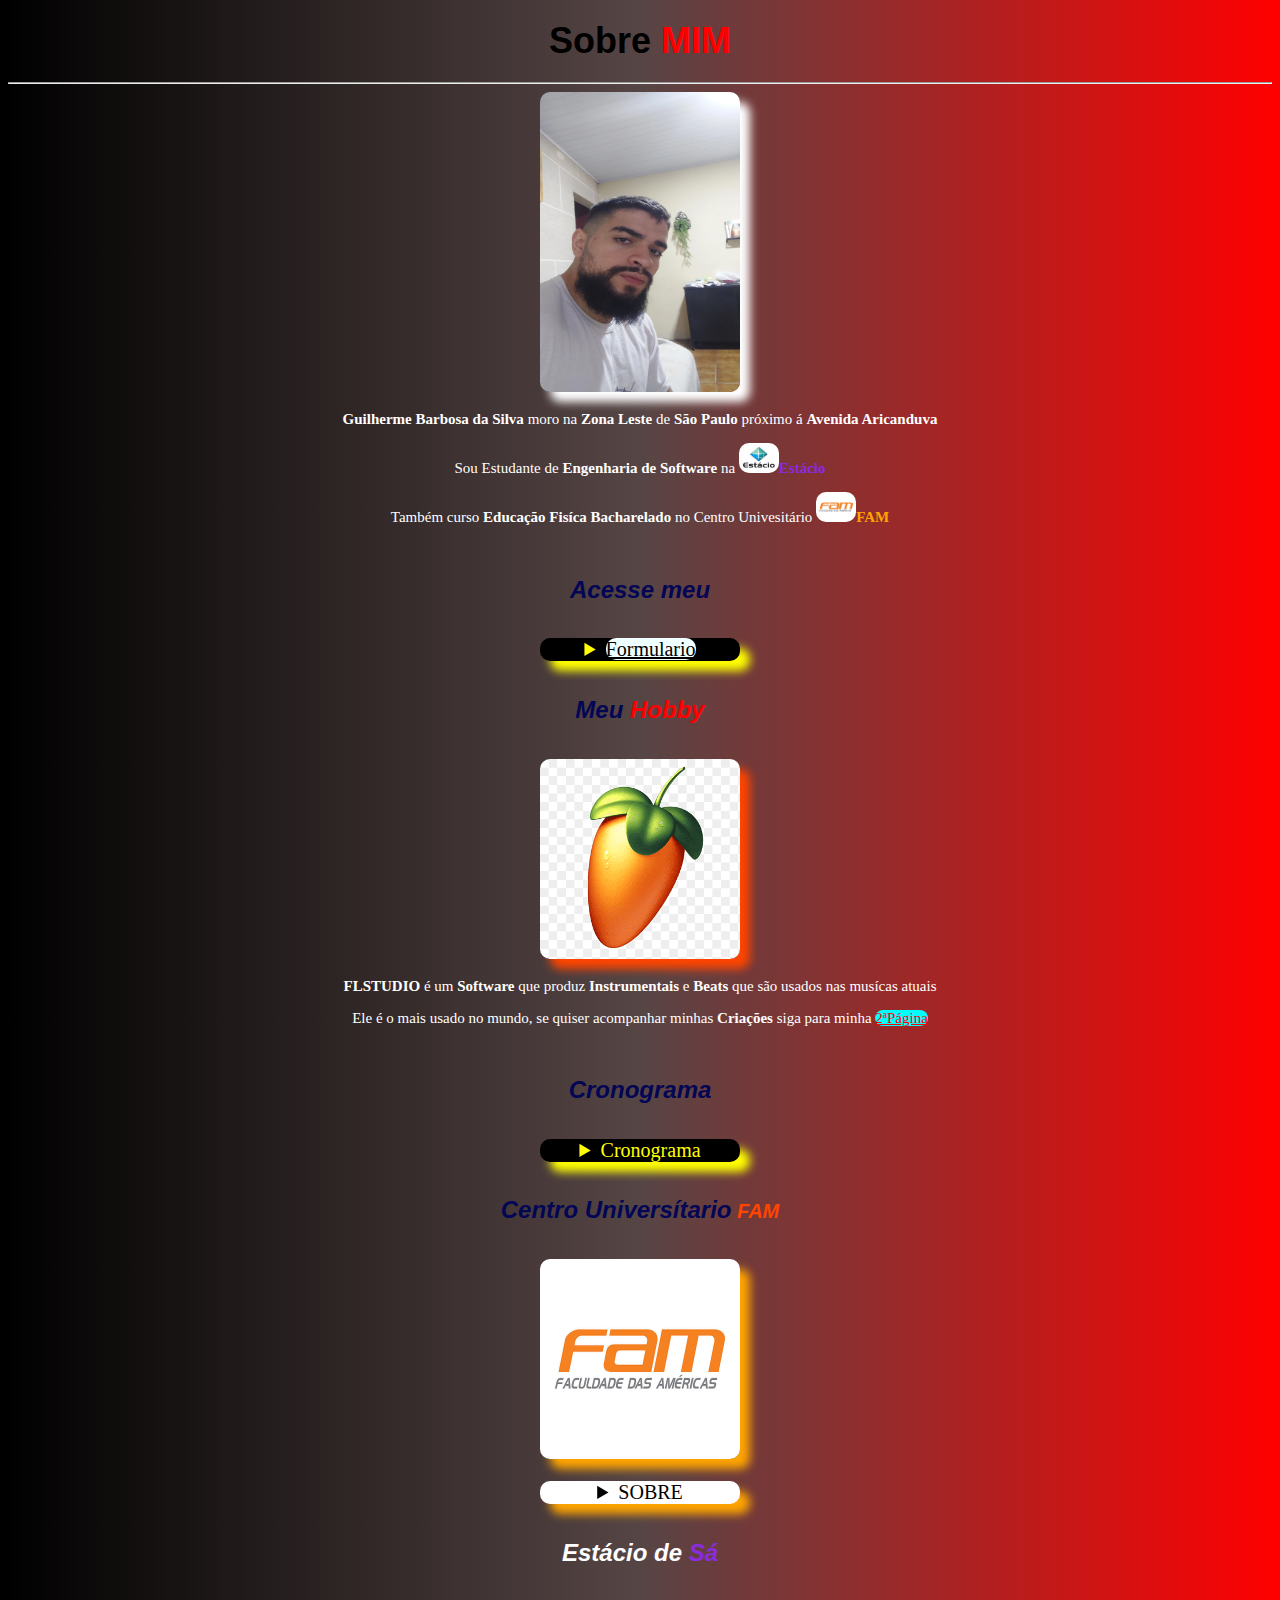
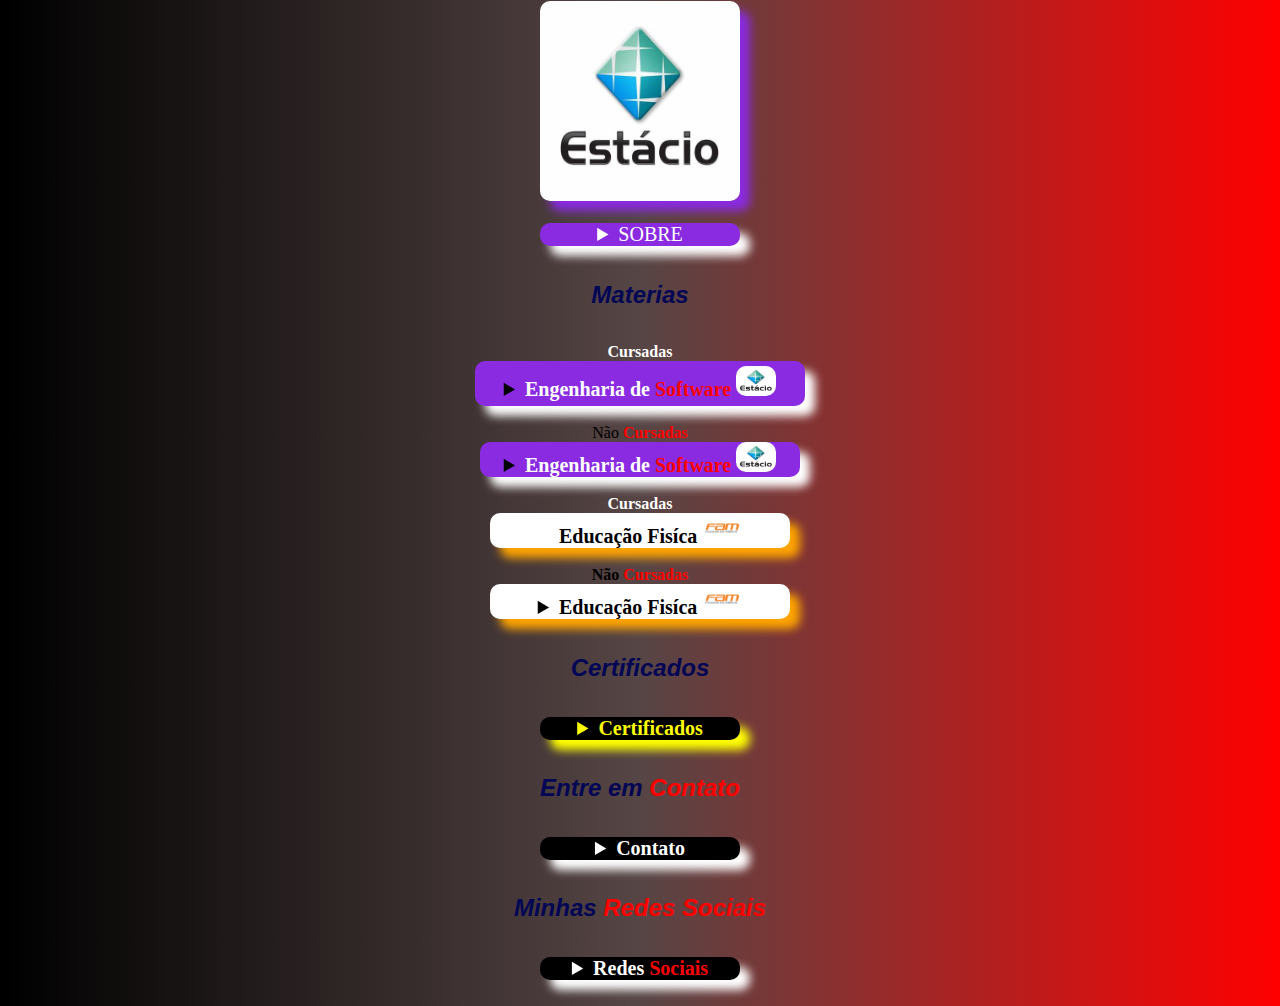
<file: index.html>
<!DOCTYPE html>
<html lang="pt-br">
<head>
    <meta charset="UTF-8">
    <meta name="viewport" content="width=device-width, initial-scale=1.0">
    <link rel="shortcut icon" href="channels4_profile.jpg" type="image/x-icon">
    <link rel="stylesheet" href="style.css">
    <title style="background-color: bisque;border-radius: 10px 10px;">Sobre <b style="color: red;">MIM</b></title>
</head>
<style>
    .cronograma{overflow-x: auto;width: 300px;margin: auto;border: 4px solid white;border-radius: 10px 10px;box-shadow: 5px 5px 5px red;white-space: nowrap;}
    summary{width: 200px;border-radius: 10px 10px;margin: auto;font-size: 20px;}
    .estácio{background-color: blueviolet;border-radius: 10px 10px;box-shadow: 10px 10px 10px white;padding: 10px;margin: auto;width: 300px;}
    .fam{background-color: white;box-shadow: 10px 10px 10px orange;border-radius: 10px 10px;margin: auto;width: 300px;padding: 10px;}
    .table1{overflow-y: auto;width: 300px;height:200px;margin:auto;white-space: nowrap;border-radius:10px 10px;border:4px solid blueviolet;box-shadow: 10px 10px 10px white;}
    .table2{overflow-y: auto;width: 300px;height:200px;margin:auto;white-space: nowrap;border-radius:10px 10px;border:4px solid blueviolet;box-shadow: 10px 10px 10px white;}
    .table3{overflow-y: auto;width: 300px;height:200px;margin:auto;white-space: nowrap;border-radius:10px 10px;border:4px solid orangered;box-shadow: 10px 10px 10px white;}
    .table4{overflow-y: auto;width: 300px;height:200px;margin:auto;white-space: nowrap;border-radius:10px 10px;border:4px solid orangered;box-shadow: 10px 10px 10px white;}
    .certificado{overflow-x: auto;width: 300px;margin: auto;white-space: nowrap;border-radius: 10px 10px;box-shadow: 10px 10px 10px white;border: 4px solid white;}
    .contato{background-color: blueviolet;box-shadow: 10px 10px 10px white;width: 300px;margin: auto;padding: 10px;border-radius: 10px 10px;margin: auto;display: flex;flex-direction: row; }
    .redes{display: flex;flex-direction: row;background-color: black;margin: auto;border-radius: 10px 10px;width: 300px;padding: 10px;box-shadow: 10px 10px 10px white;}
</style>
<body>
    <header><h1><big>Sobre <b style="color: red;">MIM</b></big></h1></header>
    <hr>
    <img src="IMG_20240620_140806_282.webp" alt="icon" width="200px" height="300px" style="border-radius: 10px 10px;box-shadow: 10px 10px 10px white;">
    <br>
    <p><b>Guilherme Barbosa da Silva</b> moro na <b>Zona Leste</b> de <b>São Paulo</b> próximo á <b>Avenida Aricanduva</b></p>
    <p>Sou Estudante de <b>Engenharia de Software</b> na <img src="estacio.jpeg" alt="icon" height="30px" width="40px" style="border-radius: 10px 10px;"><b style="color: blueviolet;">Estácio</b></p>
    <p>Também curso <b>Educação Fisíca Bacharelado</b> no Centro Univesitário <img src="R (3).jpeg" height="30px" width="40px" alt="icon" style="border-radius: 10px 10px;"><b style="color: orange;">FAM</b></p>
    <br>
    <h2><big>Acesse meu</big></h2>
    <br>
    <div id="text"><details><summary style="background-color: black;color: yellow;box-shadow: 10px 10px 10px yellow;"><a href="formulario.html" style="background-color: azure;border-radius: 10px 10px;color: black;">Formulario</a></summary></details></div>
    <br>
    <h2><big>Meu <b style="color: red;">Hobby</b></big></h2>
    <br>
    <img src="FLSTUDIO.png" alt="icon" width="200px" height="200px" style="border-radius: 10px 10px;box-shadow: 10px 10px 10px orangered;">
    <br>
    <p><b>FLSTUDIO</b> é um <b>Software</b> que produz <b>Instrumentais</b> e <b>Beats</b> que são usados nas musícas atuais</p>
    <p>Ele é o mais usado no mundo, se quiser acompanhar minhas <b>Criações</b> siga para minha <a href="02página.html" style="background-color: aqua;color: red;border-radius: 10px 10px;">2ªPágina</a></p>
    <br>
    <h2><big><b>Cronograma</b></big></h2>
    <br>
    <div id="text"><details><summary style="background-color: black;color: yellow;box-shadow: 10px 10px 10px yellow;">Cronograma</summary>
    <br>
    <div class="cronograma">
    <table>
        <thead style="background-color: black;color: yellow;"><tr><td colspan="18">Cronograma</td></tr></thead>
        <tbody style="background-color: white;color: white;"><tr><td colspan="18">NEW</td></tr></tbody>
        <tbody style="background-color: blanchedalmond;color: red;"><tr>
        <td>07:00 AM</td>
        <td>08:00 AM</td>
        <td>09:00 AM</td>
        <td>10:00 AM</td>
        <td>11:00 AM</td>
        <td>12:00 AM</td>
        <td>13:00 PM</td>
        <td>14:00 PM</td>
        <td>15:00 PM</td>
        <td>16:00 PM</td>
        <td>17:00 PM</td>
        <td>18:00 PM</td>
        <td>19:00 PM</td>
        <td>20:00 PM</td>
        <td>21:00 PM</td>
        <td>22:00 PM</td>
        <td>23:00 PM</td>
        <td>00:00 PM</td></tr></tbody>
        <tbody style="background-color: white;color: white;"><tr><td colspan="18">NEW</td></tr></tbody>
        <thead style="background-color: black;color: yellow;"><tr><td colspan="18">Atividades</td></tr></thead>
        <tbody style="background-color: white;color: white;"><tr><td colspan="18">NEW</td></tr></tbody>
        <tbody style="background-color: blanchedalmond;color: red;"><tr>
        <td>Acordar</td>
        <td>Preparar o Café</td>
        <td>Treinar</td>
        <td>Voltar</td>
        <td>Almoçar</td>
        <td>Estudar</td>
        <td>Praticar</td>
        <td>Descanso</td>
        <td>Trabalho</td>
        <td>Intervalo</td>
        <td>Trabalho</td>
        <td>Jantar</td>
        <td>Descanso</td>
        <td>Meditar</td>
        <td>Café</td>
        <td>Estudar</td>
        <td>Praticar</td>
        <td>Dormir</td></tr></tbody>
        <tbody style="background-color: white;color: white;"><tr><td colspan="18">NEW</td></tr></tbody>
        <thead style="background-color: black;color: yellow;"><tr><td colspan="18">Status</td></tr></thead>
        <tbody style="background-color: white;color: white;"><tr><td colspan="18
            ">NEW</td></tr></tbody>
        <tbody style="background-color: blanchedalmond;color: red;"><tr>
        <td>Bom</td>
        <td>Otimo</td>
        <td>Lets,go</td>
        <td>Okay</td>
        <td>Verybody</td>
        <td>Again</td>
        <td>Summer</td>
        <td>Verygood</td>
        <td>Mais ou Menos</td>
        <td>Ainda Bem</td>
        <td>Melhor</td>
        <td>Não Gosto</td>
        <td>Adoro</td>
        <td>Muito bom</td>
        <td>Ruim</td>
        <td>Bad</td>
        <td>Maravilha</td>
        <td>Gostei</td></tr></tbody>
        <tbody style="background-color: white;color: white;"><tr><td colspan="18">NEW</td></tr></tbody>
        <tfoot style="background-color: black;color: white;"><tr><td colspan="18">FIM</td></tr></tfoot>
    </table>
    </details></div></div>
<br>
    <h2><big>Centro Universítario</big> <b style="color: orangered;">FAM</b></h2>
    <br>
    <img src="R (3).jpeg" alt="icon" width="200px" height="200px" style="border-radius: 10px 10px;box-shadow: 10px 10px 10px orange;">
    <br>
    <br>
    <div id="text"><details><summary style="background-color: white;color: black;box-shadow: 10px 10px 10px orange;">SOBRE</summary>
        <br>
        <div class="fam">
            <dl>
                <dt style="color: orange;text-shadow: 1px 1px;"><img src="FAM Missao.png" alt="icon" width="40px" height="40px" style="border-radius: 10px 10px;">Missão</dt>
                <dd style="color: rgb(0, 0, 0);text-shadow: 1px 1px;">Formar pessoas para transformar a sociedade.</dd>
                <dt style="color: orange;text-shadow: 1px 1px;"><img src="fam valores.png" alt="icon" width="40px" height="40px" style="border-radius: 10px 10px;">Valores</dt>
                <dd style="color: rgb(0, 0, 0);text-shadow: 1px 1px;">Somos orientados pela responsabilidade da formação integral dos alunos com compromisso social para a construção de uma sociedade justa e solidária.
                </dd>
                <dt style="color: orange;text-shadow: 1px 1px;"><img src="Fam Vissao.png" alt="icon" width="40px" height="40px" style="border-radius: 10px 10px;">Visão</dt>
                <dd style="color: rgb(0, 0, 0);text-shadow: 1px 1px;">Ser reconhecida como uma instituição de referência no ensino, que privilegia a formação de pessoas éticas, autônomas, críticas, empreendedoras, inovadoras, criativas e socialmente responsáveis.</dd>
            </dl>  
        </div>
    </details></div>
    <br>
    <h2><big style="color: white;">Estácio de <b style="color: blueviolet;">Sá</b></big></h2>
    <br>
    <img src="estacio.jpeg" alt="icon" width="200px" height="200px" style="border-radius: 10px 10px;box-shadow: 10px 10px 10px blueviolet;">
    <br>
    <br>
    <div id="text"><details><summary style="background-color: blueviolet;color: white;box-shadow: 10px 10px 10px white;">SOBRE</summary>
    <br>
    <div class="estácio">
        <dl>
            <dt style="color: yellow;text-shadow: 5px;"><img src="FAM Missao.png" alt="icon" width="40px" height="40px" style="border-radius: 10px 10px;">Missão</dt>
            <dd style="color: white;text-shadow: 5px;">Integramos academia e gestão para oferecer uma educação transformadora ao maior número de pessoas, criando impacto positivo para a sociedade.</dd>
            <dt style="color: yellow;text-shadow: 5px;"><img src="fam valores.png" alt="icon" width="40px" height="40px" style="border-radius: 10px 10px;">Valores</dt>
            <dt style="color: red;text-shadow:5px;">Foco no Aluno</dt>
            <dd style="color: white;text-shadow: 5px ;">O aluno é nossa razão de ser.</dd>
            <dt style="color: red;text-shadow:5px;">Gente e Meritocracia</dt>
            <dd style="color: white;text-shadow: 5px ;">Valorizamos e reconhecemos o mérito do maior ativo que possuímos: nossa gente</dd>
            <dt style="color: red;text-shadow:5px ;">Inovação</dt>
            <dd style="color: white;text-shadow: 5px;">Devemos criar e ousar sempre.</dd>
            <dt style="color: red;text-shadow:5px;">Simplicidade</dt>
            <dd style="color: white;text-shadow: 5px;">Devemos ser simples para sermos ágeis e austeros</dd>
            <dt style="color: red;text-shadow:5px;">Resultado</dt>
            <dd style="color: white;text-shadow: 5px;">Perseguimos resultados extraordinários com paixão e método, agindo sempre como “donos”.</dd>
            <dt style="color: red;text-shadow:5px;">Ética</dt>
            <dd style="color: white;text-shadow: 5px;"> Não toleramos desvios de conduta</dd>
            <dt style="color: red;text-shadow:5px;">Excelência</dt>
            <dd style="color: white;text-shadow: 5px;">Perseguimos a excelência na prestação de serviços dentro e fora da sala de aula.</dd>
            <dt style="color: red;text-shadow:5px;">Hospitalidade</dt>
            <dd style="color: white;text-shadow: 5px;">Tratamos as pessoas como gostamos de ser tratados</dd>
        </dl>
    </details></div></div>
    <br>
    <h2><big>Materias</big></h2>
    <br>
    <caption><b style="color: white;">Cursadas</b></caption>
    <div id="text"><details><Summary style="background-color: blueviolet;box-shadow: 10px 10px 10px white;width: 320px;padding: 5px;"><b style="color: white;">Engenharia de</b> <b style="color: red;">Software</b> <img src="estacio.jpeg" alt="icon" height="30px" width="40px" style="border-radius: 10px 10px;"></Summary>
    <br>
    <div class="table1">
        <table>
            <thead style="background-color: blueviolet;color: white;"><tr><td>Arquitetura Computacional</td></tr></thead>
            <tbody style="background-color: azure;color: black;"><tr><td>Relação de <b>Comunicação</b> e <b>Interação</b> entre o <b>Software</b> e o <b>Hardware</b></td></tr></tbody>
            <thead style="background-color: blueviolet;color: white;"><tr><td>Matemática e lógica</td></tr></thead>
            <tbody style="background-color: azure;color: black;"><tr><td>Operações <b>Lógicas</b> como <b>calculos exatos</b> com <b>objetos</b>e <b>elementos</b></td></tr></tbody>
            <thead style="background-color: blueviolet;color: white;"><tr><td>Desenvolvimento de Software</td></tr></thead>
            <tbody style="background-color: azure;color: black;"><tr><td>Criação e gerenciamento de <b>Projetos</b> formado pela equipe <b>produtora de Software</b></td></tr></tbody>
            <thead style="background-color: blueviolet;color: white;"><tr><td>Python</td></tr></thead>
            <tbody style="background-color: azure;color: black;"><tr><td>Linguagem de <b>Alto nível</b> que é <b>Multiparadigma</b> sendo <b>orientada a óbjetos</b> e <b>estruturada</b></td></tr></tbody>
            <thead style="background-color: blueviolet;color: white;"><tr><td>Segurança da informação</td></tr></thead>
            <tbody style="background-color: azure;color: black;"><tr><td>Proteção de Dados contra ataques <b>Cibernéticos</b> realizados por <b>Hackers</b></td></tr></tbody>
            <thead style="background-color: blueviolet;color: white;"><tr><td>Pensamento Computacional</td></tr></thead>
            <tbody style="background-color: azure;color: black;"><tr><td>Analisé do Pensamento <b>lógico</b> do <b>desenvolvedor</b></td></tr></tbody>
            <thead style="background-color: blueviolet;color: white;"><tr><td>Desenvolvimento WEB</td></tr></thead>
            <tbody style="background-color: azure;color: black;"><tr><td>Criação de <b>Páginas web</b> utlizando o <b>front-end</b></td></tr></tbody>
            <tfoot style="background-color: black;color: red;"><tr><td>FIM</td></tr></tfoot>
        </table>
    </details></div></div>
    <br>
    <caption>Não <b style="color: red;">Cursadas</b></caption>
    <div id="text"><details><summary style="background-color: blueviolet;box-shadow: 10px 10px 10px white;width: 320px;"><b style="color: white;">Engenharia de</b> <b style="color: red;">Software</b> <img src="estacio.jpeg" alt="icon" width="40px" height="30px" style="border-radius: 10px 10px;"></summary>
    <br>
    <div class="table2">
    <table>
        <thead style="background-color: red;color: white;"><tr><td>Comportamento Organizacional</td></tr></thead>
        <tbody style="background-color: blueviolet;color: white;"><tr><td>Modos e metódos de se comportar e gerenciar uma equipe</td></tr></tbody>
        <thead style="background-color: red;color: white;"><tr><td>Modelagem de Processos</td></tr></thead>
        <tbody style="background-color: blueviolet;color: white;"><tr><td>Tecnica de representar graficamente os fluxos de trabalho e atividades de uma organização </td></tr></tbody>
        <thead style="background-color: red;color: white;"><tr><td>Gerenciamento de Projetos</td></tr></thead>
        <tbody style="background-color: blueviolet;color: white;"><tr><td>Gestão de projetos criados pela equipe</td></tr></tbody>
        <thead style="background-color: red;color: white;"><tr><td>Metodos Quantitativos</td></tr></thead>
        <tbody style="background-color: blueviolet;color: white;"><tr><td>Diferentes métodos aplicados na gestão de <b>projetos</b></td></tr></tbody>
        <thead style="background-color: red;color: white;"><tr><td>Big Data em Python</td></tr></thead>
        <tbody style="background-color: blueviolet;color: white;"><tr><td>Grande quantidade de dados armazenados</td></tr></tbody>
        <thead style="background-color: red;color: white;"><tr><td>Java Orientado á objetos</td></tr></thead>
        <tbody style="background-color: blueviolet;color: white;"><tr><td>Feito para criação de aplicativos mobile</td></tr></tbody>
        <thead style="background-color: red;color: white;"><tr><td>Banco de Dados</td></tr></thead>
        <tbody style="background-color: blueviolet;color: white;"><tr><td>As informações finais de um produto <b>software</b></td></tr></tbody>
        <tfoot style="background-color: black;color: white;"><tr><td>FIM</td></tr></tfoot>
    </table>
    </details></div></div>
    <br>
    <caption><b style="color: white;">Cursadas</b></caption>
    <div id="text"><details><summary style="background-color: white;color: white;box-shadow: 10px 10px 10px orange;width: 300px;"><b style="color: black;"
    ><b>Educação Fisíca</b> <img src="R (3).jpeg" alt="icon" width="40px" height="30px" style="border-radius: 10px 10px;"></summary>
    <br>
    <div class="table3">
    <table>
        <thead style="background-color: orange;color: white;"><tr><td>Primeiros Socorros</td></tr></thead>
        <tbody style="background-color: white;color: black;"><tr><td>Procedimentos imediatos a serem tomados para minimizar os danos a saúde</td></tr></tbody>
        <thead style="background-color: orange;color: white;"><tr><td>Manifestações Culturais</td></tr></thead>
        <tbody style="background-color: white;color: black;"><tr><td>Diferentes tipos de culturas e valores de uma comunidade ou sociedade</td></tr></tbody>
        <thead style="background-color: orange;color: white;"><tr><td>Desenvolvimento Motor</td></tr></thead>
        <tbody style="background-color: white;color: black;"><tr><td>Coordenção motora e desenvolvimento do equilibrio</td></tr></tbody>
        <thead style="background-color: orange;color: white;"><tr><td>Pedagogia do Esporte</td></tr></thead>
        <tbody style="background-color: white;color: black;"><tr><td>Abordagem educativa que utiliza o esporte como ferramenta para o desenvolvimento integral</td></tr></tbody>
        <thead style="background-color: orange;color: white;"><tr><td>Praticas Educacionais</td></tr></thead>
        <tbody style="background-color: white;color: black;"><tr><td>Praticar a teoria aprendida e usar no meio social</td></tr></tbody>
        <tfoot style="background-color: black;color: red;"><tr><td>FIM</td></tr></tfoot>
    </table>
    </details></div></div>
    <br>
    <caption>Não <b style="color: red;">Cursadas</b></caption>
    <div id="text"><details><summary style="background-color: white;width: 300px;color: black;box-shadow: 10px 10px 10px orange;">Educação Fisíca <img src="R (3).jpeg" alt="icon" width="40px" height="30px" style="border-radius: 10px 10px;"></summary>
    <br>
    <div class="table4">
        <table>
            <thead style="background-color: red;color: white;"><tr><td>Aprendizagem Motora</td></tr></thead>
            <tbody style="background-color: aqua;color: black;"><tr><td>Processo pelo qual uma pessoa adquire ou melhora habilidades motoras</td></tr></tbody>
            <thead style="background-color: red;color: white;"><tr><td>Cinesiologia</td></tr></thead>
            <tbody style="background-color: aqua;color: black;"><tr><td>Estudo do movimento humano,focando na análise dos músculos</td></tr></tbody>
            <thead style="background-color: red;color: white;"><tr><td>Biomecânica</td></tr></thead>
            <tbody style="background-color: aqua;color: black;"><tr><td>Ciência que aplica princípios da mecânica para entender o movimento</td></tr></tbody>
            <thead style="background-color: red;color: white;"><tr><td>Antropologia</td></tr></thead>
            <tbody style="background-color: aqua;color: black;"><tr><td>Origens do desenvolvimento e diversidade humana</td></tr></tbody>
            <thead style="background-color: red;color: white;"><tr><td>Morfologia</td></tr></thead>
            <tbody style="background-color: aqua;color: black;"><tr><td>Estudo da forma estrutura e caracteristicas dos indivíduos</td></tr></tbody>
            <thead style="background-color: red;color: white;"><tr><td>Treinamento Esportivo</td></tr></thead>
            <tbody style="background-color: aqua;color: black;"><tr><td>Conjustos de métodos e praticas istemáticas destinas a melhorar o desempenho fisíco</td></tr></tbody>
            <thead style="background-color: red;color: white;"><tr><td>Bioquímica</td></tr></thead>
            <tbody style="background-color: aqua;color: black;"><tr><td>Ramo de ciência qu estuda os processos químicos</td></tr></tbody>
            <thead style="background-color: red;color: white;"><tr><td>Meio Ambiente</td></tr></thead>
            <tbody style="background-color: aqua;color: black;"><tr><td>Conjuto de condições naturais e artificiais</td></tr></tbody>
            <tfoot style="background-color: black;color: white;"><tr><td>FIM</td></tr></tfoot>
        </table>
    </details></div></div>
    <br>
    <h2><Big>Certificados</Big></h2>
    <br>
    <div id="text"><details><summary style="background-color: black;color: yellow;box-shadow: 10px 10px 10px yellow;">Certificados</summary>
    <br>
    <div class="certificado">
        <table>
            <thead style="background-color:black;color: yellow;"><tr><td colspan="4">Certificados</td></tr></thead>
            <tbody style="background-color: white;color: white;"><tr><td colspan="4">NEW</td></tr></tbody>
            <thead style="text-align: center;background-color: aqua;color: red;" ><tr><td>HTML</td>
            <td>HTML e CSS</td>
            <td>LGPD</td>
            <td>Segurança Da informação</td></tr></thead>
            <tbody style="background-color: white;color: white;"><tr><td colspan="4">NEW</td></tr></tbody>
            <tbody style="text-align: center;background-color: blueviolet;"><tr><td><img src="OIP.jpeg" alt="icon" width="40px" height="40px" style="border-radius: 10px 10px;"></td>
            <td><img src="OIP.jpeg" alt="icon" width="40px" height="40px" style="border-radius: 10px 10px;"></td>
            <td><img src="OIP.jpeg" alt="icon" width="40px" height="40px" style="border-radius: 10px 10px;"></td>
            <td><img src="OIP.jpeg" alt="icon" width="40px" height="40px" style="border-radius: 10px 10px;"></td></tr></tbody>
            <tbody style="background-color: white;color: white;"><tr><td colspan="4">NEW</td></tr></tbody>
            <tbody style="text-align: center;background-color: blueviolet;"><tr><td><a href="ACFrOgAOTR3YUFJSpqz1Ay4psw27yMW3i-kzrPo8UgKv0uxOMbo7uAlKy9KowRiBi04NGaDYIQpMnz8Y_dvLdexrgGP6Tnr4z3UWpjtDCYWs6Zv4JclyOOFACpNnHHpE6HtTQPokJG7CcNFZRlLl.pdf" download="pdf" style="background-color: aqua;color: red;border-radius: 10px 10px;">Baixe aqui</a></td>
            <td><a href="ACFrOgCv-ohd3upG30IohdFcPj_FyE9kiTniQFFKFdLdVsj8lHpfoCaotiAT8h0ah5IBHVM-juuW1PKXsCSthKNkB2_NmWKd5YxqNeNBrDxsscPEbxGSG9FKs-tgs1-_rEknrRbI2swyWtcxMyqL.pdf" download="pdf" style="background-color: aqua;color: red;border-radius: 10px 10px;">Baixe aqui</a></td>
            <td><a href="LGPD.pdf" download="pdf" style="background-color: aqua;color: red;border-radius: 10px 10px;">Baixe aqui</a></td>
            <td><a href="Segurança da Informação.pdf" download="pdf" style="background-color: aqua;color: red;border-radius: 10px 10px;">Baixe aqui</a></td></tr></tbody>
            <tbody style="background-color: white;color: white;"><tr><td colspan="4">NEW</td></tr></tbody>
            <tfoot style="background-color: black;color: red;"><tr><td colspan="4">FIM</td></tr></tfoot>
        </table>
    </details></div></div>
    <br>
    <h2><big>Entre em <b style="color: red;">Contato</b></big></h2>
    <br>
    <div id="text"><details><summary style="background-color: black;color: white;box-shadow: 10px 10px 10px white;">Contato</summary>
    <br>
    <div class="contato">
        <p><img src="Whatsapp.jpeg" alt="icon" width="40px" height="40px" style="border-radius: 10px 10px;box-shadow: 5px 5px 5px red;"><a href="https:/wa.me//11983417590" style="background-color: aqua;color: red;border-radius: 10px 10px;">Whatsapp</a></p>
        <p><img src="Gmail-Logo.png" alt="icon" width="40px" height="40px" style="border-radius: 10px 10px;box-shadow: 5px 5px 5px red;"><a href="https://www.guilherme8876sk@gmail.com" style="background-color: aqua;color: red;border-radius: 10px 10px;">Gmail</a></p>
        <p><img src="Github.png" alt="icon" width="40px" height="40px" style="border-radius: 10px 10px;box-shadow: 5px 5px 5px red;"><a href="https://github.com/Gui806/Gui806.github.io" style="background-color: aqua;color: red;border-radius: 10px 10px;">Github</a></p>
        <p><img src="linkedin.jpeg" alt="icon" width="40px" height="40px" style="border-radius: 10px 10px;box-shadow: 5px 5px 5px red;"><a href="https://www.linkedin.com/in/guilherme-barbosa-059099176?" style="background-color: aqua;color: red;border-radius: 10px 10px;">linkedin</a></p>
    </details></div></div>
    <br>
    <h2><big>Minhas <b style="color: red;">Redes Sociais</b></big></h2>
    <br>
    <div id="text"><details><summary style="background-color: black;color: white;box-shadow: 10px 10px 10px white;">Redes <b style="color: red;">Sociais</b></summary>
    <br>
    <div class="redes">
    
        <p><img src="Facebook.png" alt="icon" width="40px" height="40px" style="border-radius: 10px 10px;box-shadow: 5px 5px 5px red;"><a href="https://www.facebook.com/profile;php?id" style="background-color: white;color: red;border-radius: 10px 10px;">Facebook</a></p>
        <p><img src="Instagram.png" alt="icon" width="40px" height="40px" style="border-radius: 10px 10px;box-shadow: 5px 5px 5px red;"><a href="https://www.Instagram.com/guilhermebs17?igsh=" style="background-color: white;color: red;border-radius: 10px 10px;">Instagram</a></p>
        <p><img src="OIP (1).jpeg" alt="icon" width="40px" height="40px" style="border-radius: 10px 10px;box-shadow: 5px 5px 5px red;"><a href="https://www.youtube.com/@guida4388" style="background-color: white;color: red;border-radius: 10px 10px;">Youtube</a></p>
        <p><img src="tiktok-icon-free-png.webp" alt="icon" width="40px" height="40px" style="border-radius: 10px 10px;box-shadow: 5px 5px 5px red;"><a href="https://www.tiktok.com/@johnnu807?-t=" style="background-color:white;color: red;border-radius: 10px 10px;">Tiktok</a></p>
    </details></div></div>
    <br>
    <script src="script.js"></script>
    <script>showAlert("Welcome my first page!!")</script>
</body>
</html>
</file>
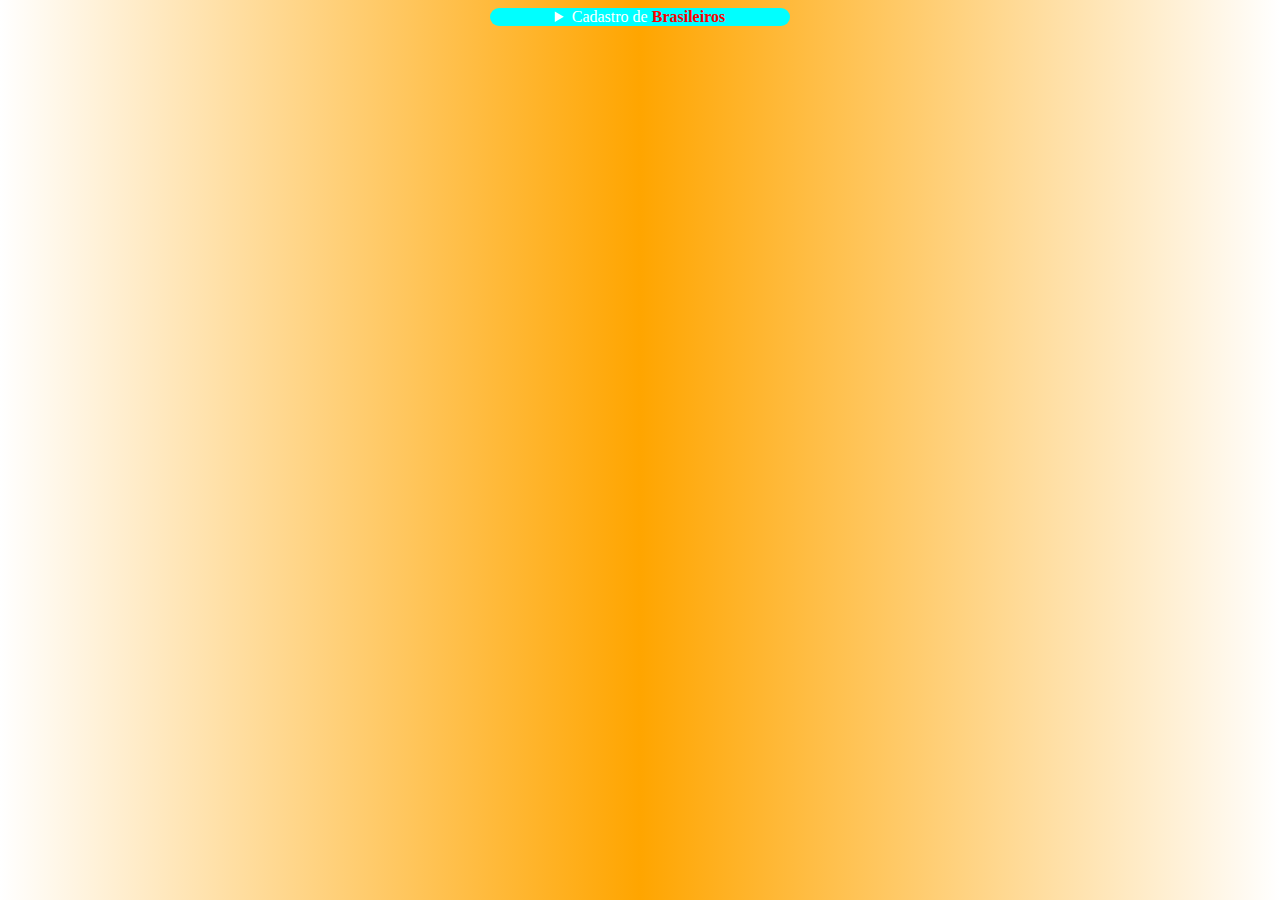
<file: formulario.html>
<!DOCTYPE html>
<html lang="pt-br">
<head>
    <meta charset="UTF-8">
    <meta name="viewport" content="width=device-width, initial-scale=1.0">
    <link rel="shortcut icon" href="channels4_profile.jpg" type="image/x-icon">
    <title>Formulario</title>
</head>
<style>
    body{background: linear-gradient(to left,white,orange,white);text-align: center;}
    summary{margin: auto;width: 300px;}
    textarea{border-radius: 10px 10px 10px;background-color: aqua;height: 100px;width: 200px;}
    button{border-radius: 10px 10px;background-color: blueviolet;color: white;box-shadow: 5px 5px 5px red;}
    fieldset{background-color: black;border-radius: 10px 10px;box-shadow: 10px 10px 10px white;margin: auto;width: 200px;}
    input{border-radius: 10px 10px;background-color: beige;color: black;margin: auto;border: 2px solid red;}
    label{color: white;text-align: center;display: flex;flex-direction: column;padding: 5px;}
    option{border-radius: 10px 10px;background-color: black;color: yellow;}
    .color{background-color: rgb(11, 1, 59);width: 100px;box-shadow: 5px 5px 5px red;margin: auto;border-radius: 10px 10px;}
    
</style>
<body>
    <div id="text"><details><summary style="background-color: aqua;color: white;border-radius: 10px 10px;">Cadastro de <b style="color: red;">Brasileiros</b></summary>
        <br>
    <form>
    <fieldset>
        <label for="Nome">Nome</label>
        <input type="text" id="Nome" name="Nome" required>
        <label for="Idade">Idade</label>
        <input type="text" id="Idade" name="Idade" required>
        <label for="Nascimento">Nascimento</label>
        <input type="text" id="Nascimento" name="Nascimento" required>
        <label for="CPF">CPF</label>
        <input type="text" id="CPF" name="Cpf" required>
        <label for="E-mail">Email</label>
        <input type="text" id="E-mail" name="E-mail" required>
        <label for="Celular">Celular</label>
        <input type="text" id="Celular" name="Celular" required>
        <br>
        <br>
        <label><big>Sua <b style="color: red;">Experiência
        </b></big></label>
        <div class="color">
        <label for="Aprendiz">Aprendiz</label>
        <input type="radio" value="Aprendiz" name="Experiência" required >
        <label for="Iniciante">Iniciante</label>
        <input type="radio" value="Iniciante" name="Experiência" required>
        <label for="Novato">Novato</label>
        <input type="radio" value="Novato" name="Experiência" required>
        <label for="Veterano">Veterano</label>
        <input type="radio" value="Veterano" name="Experiência" required>
        <label for="Experiente">Experiente</label>
        <input type="radio" value="Experiente" name="Experiência" required>
        </div>
        <br>
        <label for="Idade"><big style="color: red;">IDADE</big></label>
        <select name="Idade" id="Idade" required><option value="" selected disabled>Selecione</option>
        <option>20</option>
        <option>25</option>
        <option>30</option>
        <option>35</option>
        <option>40</option>
        <option>45</option>
    </select>
    <br>
    <br>
    <label>Conte um pouco da sua <b style="color: red;">Experiência</b></label>
    <textarea rows="6" id="Experiência" name="Experiência" required></textarea>
    <button type="submit">Confirme</button>
    </fieldset>
    <p>Retorne para minha <a href="index.html" target="_blank" rel="external" style="background-color: rgb(0, 0, 0);border-radius: 10px 10px;color: red;">1ªPágina</a></p>
    </form>
    </details></div>
    <br>
    <script src="script.js"></script>
    <script>showAlert("Welcome my formulary")</script>
</body>
</html>
</file>
<file: style.css>
body{background: linear-gradient(to left,red,rgb(86, 69, 69),black);text-align: center;}
h1{color: black;font-family: 'Franklin Gothic Medium', 'Arial Narrow', Arial, sans-serif;font-size: 30px;}
h2{color: rgb(2, 6, 84);font-style: italic;font-family: 'Franklin Gothic Medium', 'Arial Narrow', Arial, sans-serif;font-size: 20px;}
p{color: white;font-size: 15px;}
thead{text-align: left;font-size: 20px;font-family: 'Franklin Gothic Medium', 'Arial Narrow', Arial, sans-serif;font-style: oblique;}
tbody{text-align: left;font-family: 'Lucida Sans', 'Lucida Sans Regular', 'Lucida Grande', 'Lucida Sans Unicode', Geneva, Verdana, sans-serif;font-style: italic;font-size: 15px;}
tfoot{text-align: left;font-size: 20px;font-family: 'Times New Roman', Times, serif;font-style: inherit;}
dl{padding: 5px;}
dt{padding: 5px;text-align: left;font-size: 20px;font-family: 'Franklin Gothic Medium', 'Arial Narrow', Arial, sans-serif;}
dd{padding: 5px;text-align: left;font-size: 15px;font-family: Arial, Helvetica, sans-serif;}
</file>
